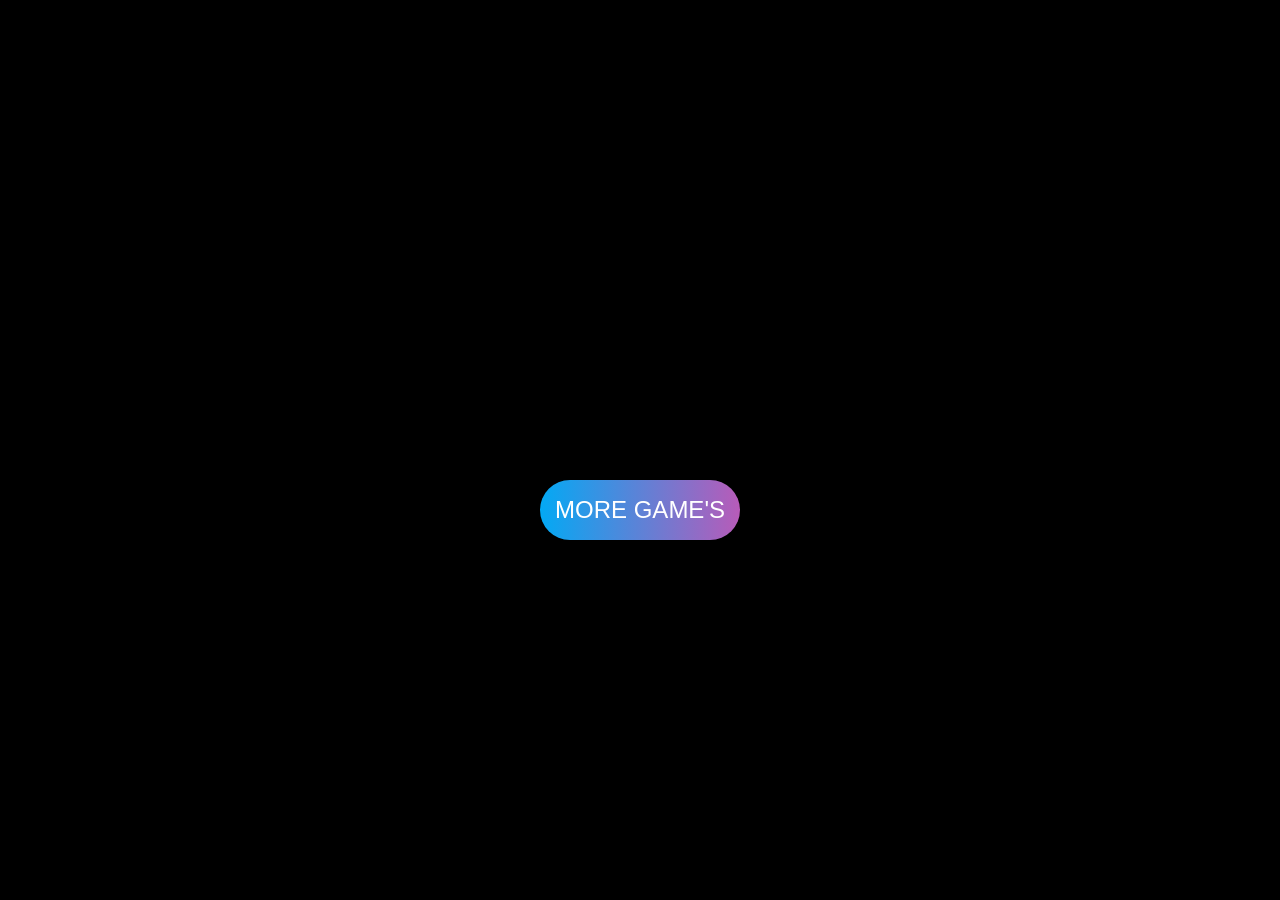
<file: index.html>
<!DOCTYPE html>
<html lang="en">
  <head>
    <meta charset="UTF-8" />
    <meta http-equiv="X-UA-Compatible" content="IE=edge" />
    <meta name="viewport" content="width=device-width, initial-scale=1.0" />
    <link rel="stylesheet" href="./button.css" />
    <title>Glowing Button</title>
  </head>
  <body>
    <a href="#">More game's</a>
  </body>
</html>
</file>
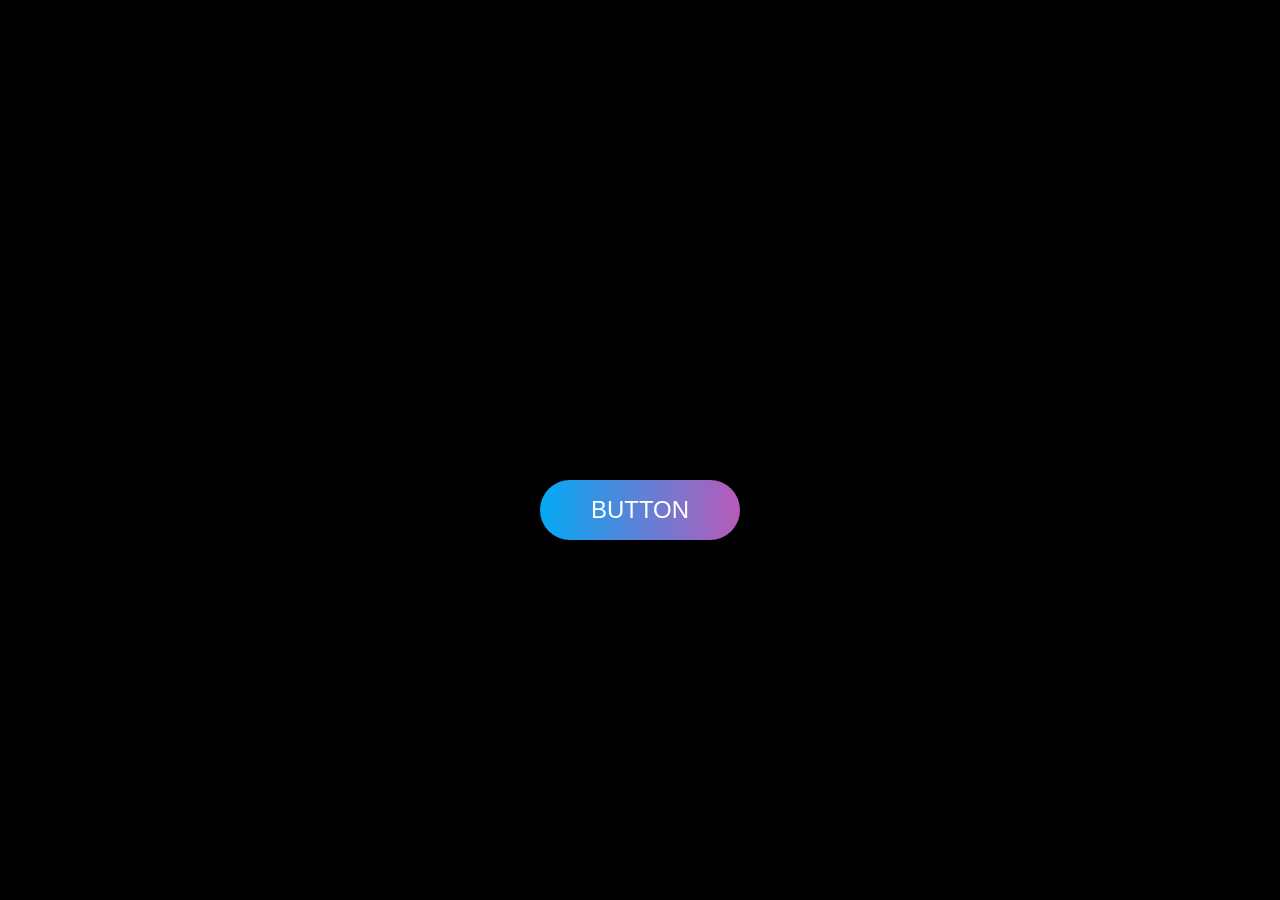
<file: button.html>
<!DOCTYPE html>
<html lang="en">
  <head>
    <meta charset="UTF-8" />
    <meta http-equiv="X-UA-Compatible" content="IE=edge" />
    <meta name="viewport" content="width=device-width, initial-scale=1.0" />
    <link rel="stylesheet" href="./button.css" />
    <title>Glowing Button</title>
  </head>
  <body>
    <a href="#">Button</a>
  </body>
</html>
</file>
<file: button.css>
body {
  margin: 0;
  padding: 0;
  background: #000;
}
a {
  position: absolute;
  top: 50%;
  left: 50%;
  transform: translate(-50%, 50%);
  width: 200px;
  height: 60px;
  text-align: center;
  line-height: 60px;
  color: #fff;
  font-size: 24px;
  text-transform: uppercase;
  text-decoration: none;
  font-family: sans-serif;
  box-sizing: border-box;
  background: linear-gradient(90deg, #03a9f4, #f441a5, #ffeb3b, #03a9f4);
  background-size: 400%;
  border-radius: 30px;
  z-index: 1;
}
a:hover {
  animation: animate 8s linear infinite;
}
@keyframes animate {
  0% {
    background-position: 0%;
  }
  100% {
    background-position: 400%;
  }
}
a:before {
  content: '';
  position: absolute;
  top: -5px;
  left: -5px;
  right: -5px;
  bottom: -5px;
  z-index: -1;
  background: linear-gradient(90deg, #03a9f4, #f441a5, #ffeb3b, #03a9f4);
  background-size: 400%;
  border-radius: 40px;
  opacity: 0;
  transition: 0.5s;
}
a:hover:before {
  filter: blur(20px);
  opacity: 1;
  animation: animate 8s linear infinite;
}
</file>
